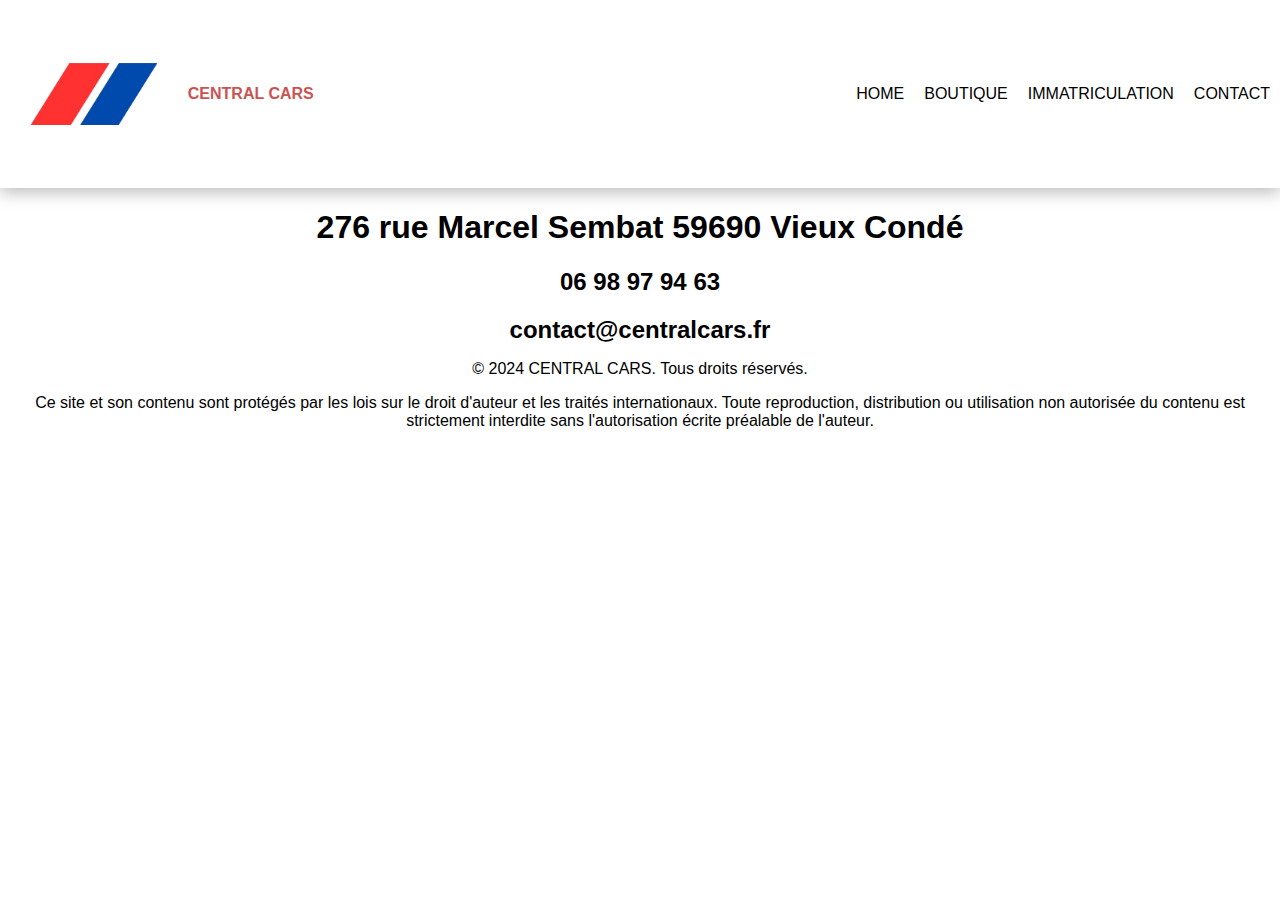
<file: contact.html>
<!DOCTYPE html>
<html lang="fr">
<head>
    <meta charset="UTF-8">
    <meta name="viewport" content="width=device-width, initial-scale=1.0">
    <link rel="icon" href="./img/logo_a.png">
    <link rel="stylesheet" href="./style.css">

    <link rel="preconnect" href="https://fonts.googleapis.com">
	<link rel="preconnect" href="https://fonts.gstatic.com" crossorigin>
	<link href="https://fonts.googleapis.com/css2?family=Oswald&family=Roboto:wght@400;700&display=swap" rel="stylesheet">

    <title>CENTRAL CARS - CONTACT</title>
</head>

<body>
    
  <section class="navbar">

    <nav class="navigationWrapper">
        <div class="logoWrapper" onclick="location.href='main.html';" style="cursor:pointer;">
          <img src="./img/logo_a.png">
          <p>Central Cars</p>
        </div>
        <ul class="navigation">
          <li class="parent"><a class="link" href="main.html">Home</a></li>
          <li class="parent"><a class="link" href="shop.html">Boutique</a></li>
          <li class="parent"><a class="link" href="immat.html">Immatriculation</a></li>
          <li class="parent"><a class="link" href="contact.html">Contact</a></li>
        </ul>
      </nav>

</section>

    <h1 class="center">276 rue Marcel Sembat 59690 Vieux Condé</h1>
    <h2 class="center">06 98 97 94 63</h2>
    <h2 class="center">contact@centralcars.fr</h2>

    <section class="footer">
        <p>&copy; 2024 CENTRAL CARS. Tous droits réservés.</p>
    
        <p>Ce site et son contenu sont protégés par les lois sur le droit d'auteur et les traités internationaux. 
            Toute reproduction, distribution ou utilisation non autorisée du contenu est strictement interdite sans l'autorisation écrite préalable de l'auteur.</p>
    </section>

    <script>
      const sections = document.querySelectorAll('.section');

      const observer = new IntersectionObserver(entries => {
          entries.forEach(entry => {
              if (entry.isIntersecting) {
                  entry.target.classList.add('visible');
              }
          });
      }, {
          threshold: 0.1
      });

      sections.forEach(section => {
          observer.observe(section);
      });
  </script>

</body>
</file>
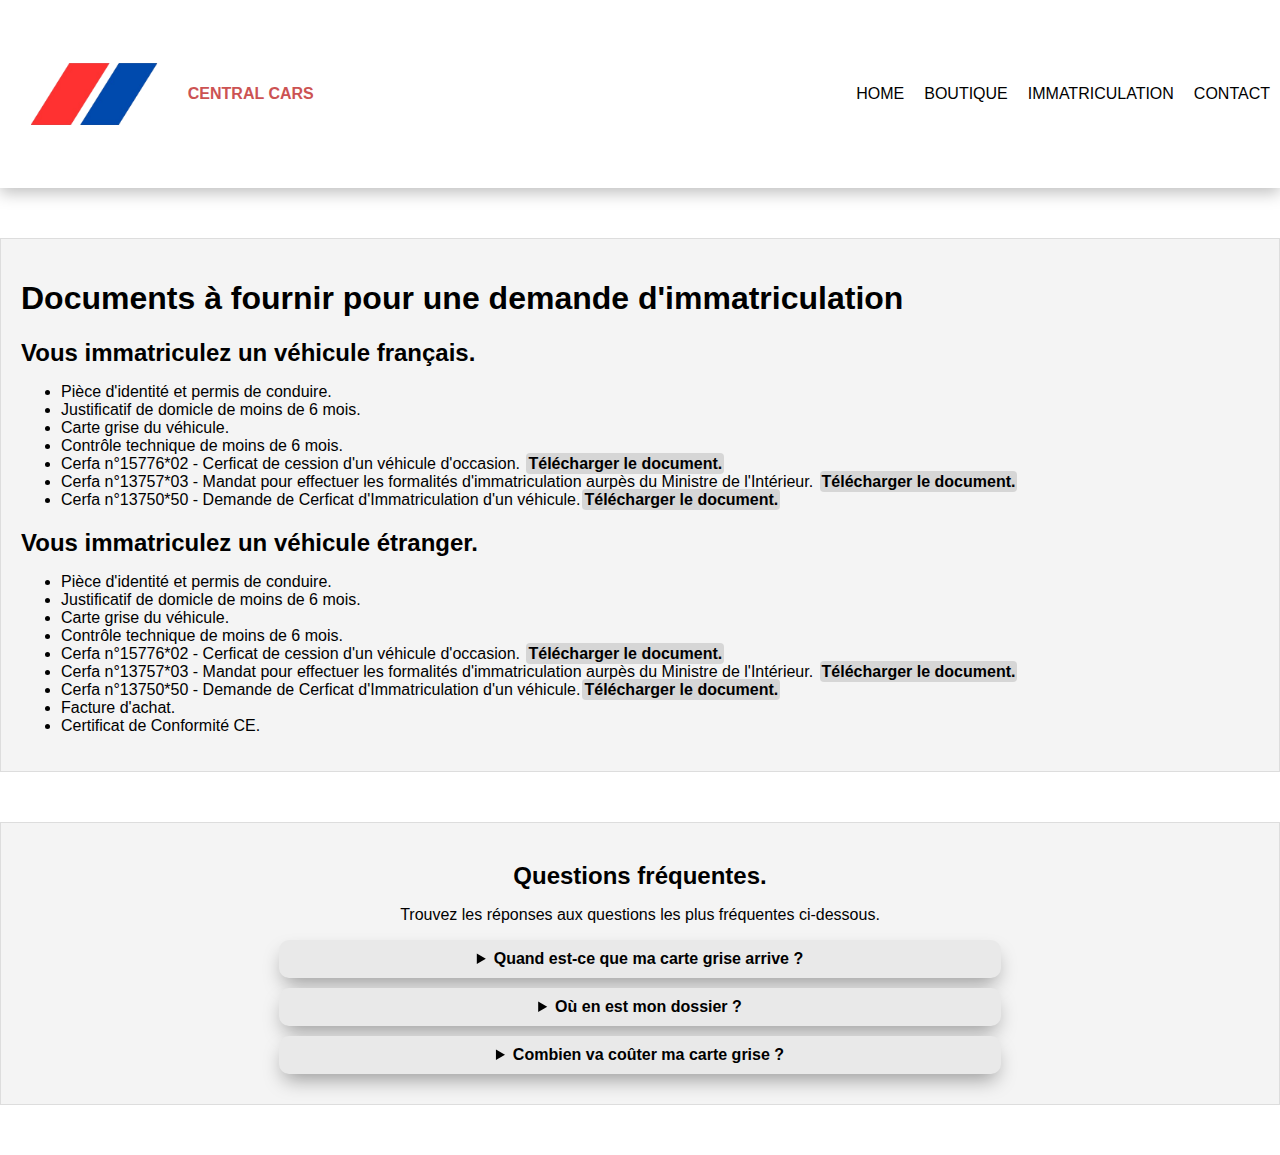
<file: immat.html>
<!DOCTYPE html>
<html lang="fr">
<head>
    <meta charset="UTF-8">
    <meta name="viewport" content="width=device-width, initial-scale=1.0">
    <link rel="icon" href="./img/logo_a.png">
    <link rel="stylesheet" href="./style.css">

    <link rel="preconnect" href="https://fonts.googleapis.com">
	<link rel="preconnect" href="https://fonts.gstatic.com" crossorigin>
	<link href="https://fonts.googleapis.com/css2?family=Oswald&family=Roboto:wght@400;700&display=swap" rel="stylesheet">

    
    <title>CENTRAL CARS</title>
</head>

<body>
    <section class="navbar">

        <nav class="navigationWrapper">
            <div class="logoWrapper" onclick="location.href='main.html';" style="cursor:pointer;">
              <img src="./img/logo_a.png">
              <p>Central Cars</p>
            </div>
            <ul class="navigation">
              <li class="parent"><a class="link" href="main.html">Home</a></li>
              <li class="parent"><a class="link" href="shop.html">Boutique</a></li>
              <li class="parent"><a class="link" href="immat.html">Immatriculation</a></li>
              <li class="parent"><a class="link" href="contact.html">Contact</a></li>
            </ul>
          </nav>

    </section>

    <section class="section">
        
        <h1 class="text-xl font-semibold text-vnet-blue mb-2">Documents à fournir pour une demande d'immatriculation</h1>
        <h2 class="text-xl font-semibold text-vnet-blue mb-2">Vous immatriculez un véhicule français.</h2>
        <ul>
            <li>Pièce d'identité et permis de conduire.</li>
            <li>Justificatif de domicle de moins de 6 mois.</li>
            <li>Carte grise du véhicule.</li>
            <li>Contrôle technique de moins de 6 mois.</li>
            <li>Cerfa n°15776*02 - Cerficat de cession d'un véhicule d'occasion.  <a href="./ressources/cession.pdf" class="download-link" download="Cerfa n-15776-02" target="_blank" rel="noopener noreferrer">Télécharger le document.</a></li>
            <li>Cerfa n°13757*03 - Mandat pour effectuer les formalités d'immatriculation aurpès du Ministre de l'Intérieur.  <a href="./ressources/mandat.pdf" class="download-link" download="Cerfa n-13757-03" target="_blank" rel="noopener noreferrer">Télécharger le document.</a></li>
            <li>Cerfa n°13750*50 - Demande de Cerficat d'Immatriculation d'un véhicule.<a href="./ressources/demande immat.pdf" class="download-link" download="Cerfa n-13750-50" target="_blank" rel="noopener noreferrer">Télécharger le document.</a> </li>
        </ul>
        <h2 class="text-xl font-semibold text-vnet-blue mb-2">Vous immatriculez un véhicule étranger.</h2>
        <ul>
            <li>Pièce d'identité et permis de conduire.</li>
            <li>Justificatif de domicle de moins de 6 mois.</li>
            <li>Carte grise du véhicule.</li>
            <li>Contrôle technique de moins de 6 mois.</li>
            <li>Cerfa n°15776*02 - Cerficat de cession d'un véhicule d'occasion.  <a href="./ressources/cession.pdf" class="download-link" download="Cerfa n-15776-02" target="_blank" rel="noopener noreferrer">Télécharger le document.</a></li>
            <li>Cerfa n°13757*03 - Mandat pour effectuer les formalités d'immatriculation aurpès du Ministre de l'Intérieur.  <a href="./ressources/mandat.pdf" class="download-link" download="Cerfa n-13757-03" target="_blank" rel="noopener noreferrer">Télécharger le document.</a></li>
            <li>Cerfa n°13750*50 - Demande de Cerficat d'Immatriculation d'un véhicule.<a href="./ressources/demande immat.pdf" class="download-link" download="Cerfa n-13750-50" target="_blank" rel="noopener noreferrer">Télécharger le document.</a> </li>
            <li>Facture d'achat.</li>
            <li>Certificat de Conformité CE.</li>
        </ul>

    </section>

    <section class="section">
        <div class="faq-container">
            <h2 class="faq-header">Questions fréquentes.</h2>
            <p class="fab-sub">Trouvez les réponses aux questions les plus fréquentes ci-dessous.</p>
            <div class="faq-questions-container">
                <details class="faq-bloc-container">
                    <summary class="faq-title">Quand est-ce que ma carte grise arrive ?</summary>
                    <p class="faq-description">Pour une nouvelle carte grise d'un véhicule déjà immatriculé en France, la durée moyenne est d'une semaine pour la réception de sa nouvelle carte grise. Pour les véhicules qui effectuent leur première demande d'immatriculation, le délais moyen est de 2 mois.</p>
                </details>
                <details class="faq-bloc-container">
                    <summary class="faq-title">Où en est mon dossier ?</summary>
                    <p class="faq-description">L'état précis de l'avancée de votre dossier n'est connu uniquement que par le Service Instructeur. Pour avoir plus d'informations, contactez le 3400 en vous munissant de votre numéro de dossier.</p>
                </details>
                <details class="faq-bloc-container">
                    <summary class="faq-title">Combien va coûter ma carte grise ?</summary>
                    <p class="faq-description">Le montant de votre carte grise varie en fonction de son âge, sa puissance fiscale et votre zone géographique. Le montant exact ne peut être connu qu'à la fin de l'instruction de votre dossier.</p>
                </details>
            </div>
        </div>
    </section>

    <script>
        const sections = document.querySelectorAll('.section');
  
        const observer = new IntersectionObserver(entries => {
            entries.forEach(entry => {
                if (entry.isIntersecting) {
                    entry.target.classList.add('visible');
                }
            });
        }, {
            threshold: 0.1
        });
  
        sections.forEach(section => {
            observer.observe(section);
        });
    </script>

</body>
</file>
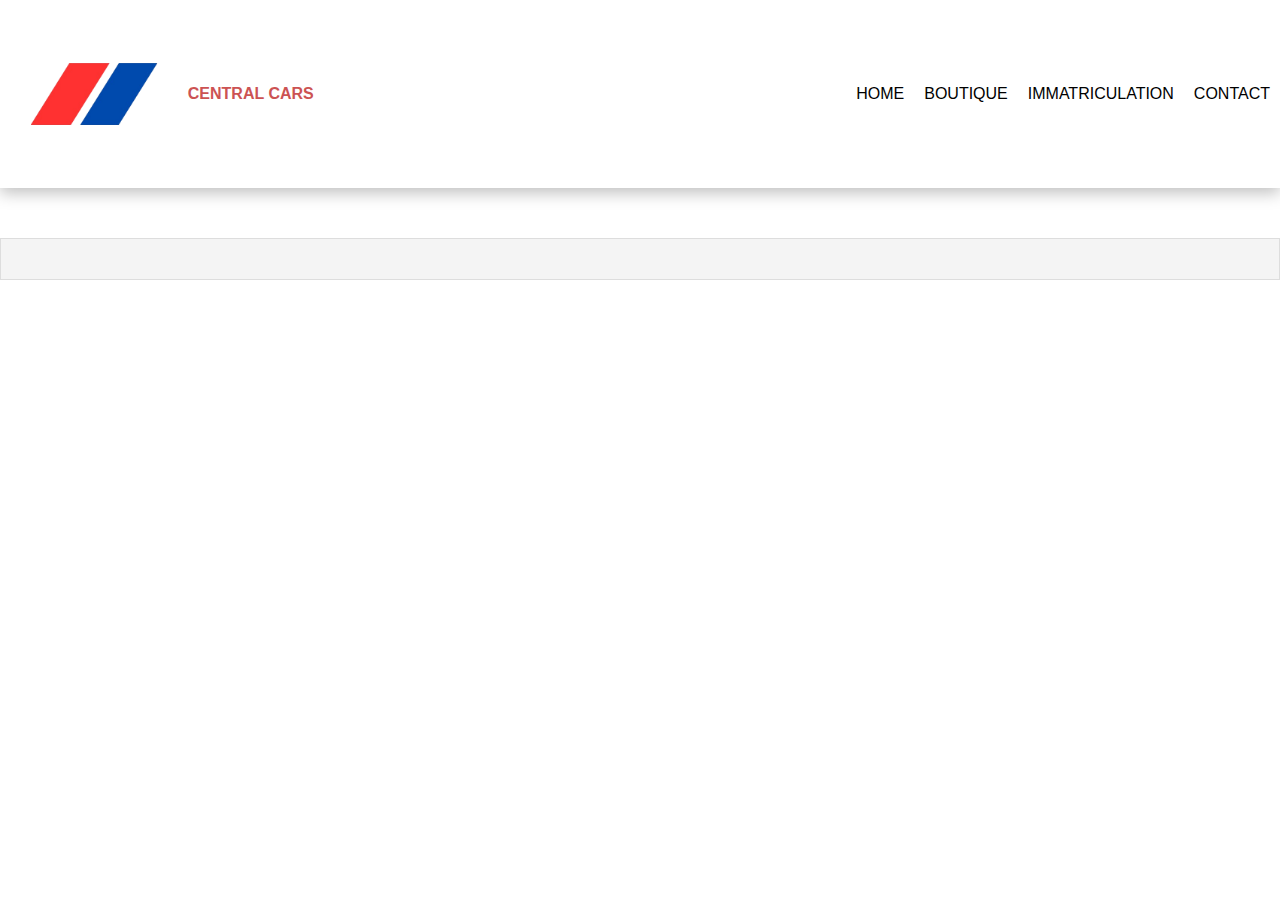
<file: shop.html>
<!DOCTYPE html>
<html lang="fr">
<head>
    <meta charset="UTF-8">
    <meta name="viewport" content="width=device-width, initial-scale=1.0">
    <link rel="icon" href="./img/logo_a.png">
    <link rel="stylesheet" href="./style.css">

    <link rel="preconnect" href="https://fonts.googleapis.com">
	<link rel="preconnect" href="https://fonts.gstatic.com" crossorigin>
	<link href="https://fonts.googleapis.com/css2?family=Oswald&family=Roboto:wght@400;700&display=swap" rel="stylesheet">

    <title>CENTRAL CARS</title>
</head>

<body>

    <section class="navbar">

        <nav class="navigationWrapper">
            <div class="logoWrapper" onclick="location.href='main.html';" style="cursor:pointer;">
              <img src="./img/logo_a.png">
              <p>Central Cars</p>
            </div>
            <ul class="navigation">
              <li class="parent"><a class="link" href="main.html">Home</a></li>
              <li class="parent"><a class="link" href="shop.html">Boutique</a></li>
              <li class="parent"><a class="link" href="immat.html">Immatriculation</a></li>
              <li class="parent"><a class="link" href="contact.html">Contact</a></li>
            </ul>
          </nav>

    </section>

    <section class="section">
        <div class="grid-container">
            
          <div class="gallery" id="gallery">
    </section>

    <script>
        const sections = document.querySelectorAll('.section');
  
        const observer = new IntersectionObserver(entries => {
            entries.forEach(entry => {
                if (entry.isIntersecting) {
                    entry.target.classList.add('visible');
                }
            });
        }, {
            threshold: 0.1
        });
  
        sections.forEach(section => {
            observer.observe(section);
        });

        fetch('P:/CLOUD/_CENTRAL%20CARS%20APP/WebApp_ANTS/resources/stock.json') 
        .then(response => response.json()) 
        .then(data => { 
          const gallery = 
          document.getElementById('gallery'); 
          data.forEach(item => { 

            const card = document.createElement('div'); 
            card.className = 'card'; 
          
            const img = document.createElement('img'); 
           img.src = item.lien; card.appendChild(img); 

            const name = document.createElement('h2'); 
            name.textContent = item.nom; 
          
            card.appendChild(name); 
            const price = document.createElement('p'); 
            price.textContent = `Prix: ${item.prix}`; 
            card.appendChild(price); 
            gallery.appendChild(card); }); }) 
        .catch(error => { console.error('Erreur:', error); });
    </script>

</body>

</html>
</file>
<file: style.css>
html{
  scroll-behavior: smooth;
}
body {
  font-family: Arial, sans-serif;
  margin: 0;
  padding: 0;
}
.section {
  opacity: 0;
  transform: translateY(20px);
  transition: opacity 0.6s ease-out, transform 0.6s ease-out;
  margin: 50px 0;
  padding: 20px;
  background-color: #f4f4f4;
  border: 1px solid #ddd;
}
.section.visible {
  opacity: 1;
  transform: translateY(0);
}

.ants{

  position: relative;
  text-align: center;
  padding: 5%;

  >button{
  appearance: none;
  background-color: #FAFBFC;
  border: 1px solid rgba(27, 31, 35, 0.15);
  border-radius: 6px;
  box-shadow: rgba(74, 78, 83, 0.04) 0 1px 0, rgba(255, 255, 255, 0.25) 0 1px 0 inset;
  box-sizing: border-box;
  color: #24292E;
  cursor: pointer;
  display: inline;
  font-family: -apple-system, system-ui, "Segoe UI", Helvetica, Arial, sans-serif, "Apple Color Emoji", "Segoe UI Emoji";
  font-size: 14px;
  font-weight: 500;
  line-height: 20px;
  list-style: none;
  padding: 6px 16px;
  position: relative;
  transition: background-color 0.2s cubic-bezier(0.3, 0, 0.5, 1);
  user-select: none;
  -webkit-user-select: none;
  touch-action: manipulation;
  vertical-align: middle;
  white-space: nowrap;
  word-wrap: break-word;
  margin-top: 10px;
  }

  >button:hover {
  background-color: #F3F4F6;
  text-decoration: none;
  transition-duration: 0.1s;
  }

  >button:disabled {
  background-color: #FAFBFC;
  border-color: rgba(27, 31, 35, 0.15);
  color: #959DA5;
  cursor: default;
}

>button:active {
  background-color: #EDEFF2;
  box-shadow: rgba(225, 228, 232, 0.2) 0 1px 0 inset;
  transition: none 0s;
}

>button:focus {
  outline: 1px transparent;
}

>button:before {
  display: none;
}

>button:-webkit-details-marker {
  display: none;
}
}

.navigationWrapper {
  position: relative;
  display: flex;
  align-items: center;
  justify-content: space-between;
  background-color: #ffffff;
  box-shadow: 0 5px 15px 0 rgba(0, 0, 0, 0.25);
  color: white;
  text-transform: uppercase;
  overflow: hidden;
  max-width: 100%;
  max-height: 20%;

  .logoWrapper {
    display: flex;
    
    .stylish {
      font-weight: bold;
    }

    >img{
      max-width: 30%;
      max-height: 5%;
    }

    >p{
      font-weight: bold;
      position: relative;
      display: flex;
      align-items: center;
      text-decoration: none;
      transition: all 0.25s ease-in-out;
      color: rgb(204, 83, 83);
    }
  }

  .navigation {
    display: flex;
    list-style-type: none;

    li {
      opacity: 1;
      list-style-type: none;
      color: black;
      text-decoration: none;
      transition: all 0.3s ease-in-out;
    }

    .parent {
      padding: 0 10px;
      cursor: pointer;

      .link {
        position: relative;
        display: flex;
        align-items: center;
        text-decoration: none;
        transition: all 0.25s ease-in-out;
        color: black;

        &:hover {
          color: #ea4f4c;
        }

        .fa-minus {
          opacity: 0;
          transition: all 0.3s ease-in-out;
          position: absolute;
          left: -16px;
          top: 3px;
        }

        .fa-plus {
          opacity: 1;
          transition: all 0.3s ease-in-out;
        }

        .fas {
          color: #ea4f4c;
          margin: -2px 4px 0;
          font-size: 10px;
          transition: all 0.3s ease-in-out;
        }
      }
    }

    .subnavigation {
      display: none;
      list-style-type: none;
      width: 500px;
      position: absolute;
      top: 40%;
      left: 25%;
      margin: auto;
      transition: all 0.3s ease-in-out;
      background-color: #222;

      li a {
        font-size: 17px;
        padding: 0 5px;
      }
    }
  }
}

input,
text {
  background: none;
  color: black;
  font-size: 18px;
  padding: 10px 10px 10px 5px;
  border: none;
  border-radius: 0;
  border-bottom: 3px solid black;
  &:focus {
    outline: none;
  }
  &:focus ~ label,
  &:valid ~ label {
    top: -14px;
    font-size: 12px;
    color: grey;
  }
}

label {
  color: black;
  font-size: 16px;
  font-weight: normal;
  position: absolute;
  pointer-events: none;
  left: 5px;
  top: 10px;
  transition: 2 ease all;
}

.bar {
  position: relative;
  display: block;
  &:before {
    content: '';
    height: 2px;
    width: 0;
    bottom: 0px;
    position: absolute;
    left: 0%;
  }
}

*{
  font-family:'Gill Sans', 'Gill Sans MT', Calibri, 'Trebuchet MS', sans-serif
}
a.fill-div{
  display: block;
  height: 100%;
  width: 100%;
  text-decoration: none;
}

.center{
  position: relative;
  text-align: center;
}
img.header{
  position: relative;
  text-align: center;
  margin: 10px auto 20px;
  display: block;

  border-radius: 3%;
  box-shadow: 0 5px 15px 0 rgba(0, 0, 0, 0.25);
}

.horizontal{
  position: relative;
  display: flex;
  vertical-align:middle;
  gap: 1em;
}

.card{
  box-shadow: 0 4px 8px 0 rgba(0,0,0,0.2);
  transition: 0.3s;
  border-radius: 5px;
  position: relative;
  text-align: center;
  margin: 10px;
  max-height: 20%;
  width: 33%;
}
.card>img{
  border-radius: 5px 5px 0 0;
}
.card:hover{
  box-shadow: 0 8px 16px 0 rgba(0,0,0,0.2);
}
.container{
  padding: 2px 16px;
}

@mixin white-gradient {
	background: linear-gradient(to right,  rgba(255,255,255,1) 0%,rgba(255,255,255,0) 100%);
}

@keyframes scroll {
	0% { transform: translateX(0); }
	100% { transform: translateX(calc(-250px * 7))}
}

.slider {
	background: white;
	box-shadow: 0 10px 20px -5px rgba(0, 0, 0, .125);
	height: 100px;
	margin: auto;
	overflow:hidden;
	position: relative;
	width: 960px;
	
	&::before,
	&::after {
		@include white-gradient;
		content: "";
		height: 100px;
		position: absolute;
		width: 200px;
		z-index: 2;
	}
	
	&::after {
		right: 0;
		top: 0;
		transform: rotateZ(180deg);
	}

	&::before {
		left: 0;
		top: 0;
	}
	
	.slide-track {
		animation: scroll 40s linear infinite;
		display: flex;
		width: calc(250px * 14);
	}
	
	.slide {
		height: 100px;
		width: 250px;
	}
}

.highlight{
  position: relative;
  display: flex;
  margin: auto;
}

.shopcard {
  margin : 10px;
  position: relative;
  width: 320px;
  height: 580px;
  background: #3f3f3f;
  border-radius: 20px;
  overflow: hidden;
}
.shopcard::before {
  content: "";
  position: absolute;
  top: -50%;
  width: 100%;
  height: 100%;
  background: #ea4f4c;
  transform: skewY(345deg);
  transition: 0.5s;
}
.shopcard:hover::before {
  top: -70%;
  transform: skewY(390deg);

}

[data-foo].shopcard::after {
  content: attr(data-foo);
  position: absolute;
  bottom: 0;
  left: 0;
  font-weight: 600;
  font-size: 6em;
  color: rgba(0, 0, 0, 0.1);
}

.shopcard .imgBox {
  position: relative;
  width: 100%;
  display: flex;
  justify-content: center;
  align-items: center;
  padding-top: 20px;
  z-index: 1;
}
/*
.card .imgBox img {
    max-width: 100%;
    
    transition: .5s;
}

.card:hover .imgBox img {
    max-width: 50%;
      
}
*/
.shopcard .contentBox {
  position: relative;
  padding: 20px;
  display: flex;
  justify-content: center;
  align-items: center;
  flex-direction: column;
  z-index: 2;
}

.shopcard .contentBox h3 {
  font-size: 18px;
  color: white;
  font-weight: 500;
  text-transform: uppercase;
  letter-spacing: 1px;
}

.shopcard .contentBox .price {
  font-size: 24px;
  color: white;
  font-weight: 700;
  letter-spacing: 1px;
}

.shopcard .contentBox .buy {
  position: relative;
  top: 100px;
  opacity: 0;
  padding: 10px 30px;
  margin-top: 15px;
  color: #000000;
  text-decoration: none;
  background: #ea4f4c;
  border-radius: 30px;
  text-transform: uppercase;
  letter-spacing: 1px;
  transition: 0.5s;
}

.shopcard:hover .contentBox .buy {
  top: 0;
  opacity: 1;
}
.shopcard:hover .contentBox .buy:hover{
  transition: 0.1s;
  background: #ee6765;
  padding: 12px 32px;

}

.mouse {
  height: 300px;
  width: auto;
}

.footer{
  text-align: center;
  font-weight: lighter;
}

a.download-link{
  border-radius: 4px;
  margin: 2px;
  padding: 2px;
  background-color: #d6d6d6;
  font-weight: bold;
  text-decoration: none;
  color: black;
}
a:hover{
  color: #ee6765;
}

.faq-container{
  position: relative;
  text-align: center;
  margin: auto;
  width: 60%;
}

.faq-title{
  font-weight: bold;
}

.faq-bloc-container{
  border-radius: 10px;
  box-shadow: 0 10px 20px -5px rgba(0, 0, 0, 0.384);
  padding: 10px;
  margin: 10px;
  border-color: black;
  background-color: #e9e9e9;
  transition-duration: 0.25s ease-in-out;
  cursor: pointer;
}
.faq-bloc-container:hover{
  padding: 11px;
}

img{
  width: 100%;
  height: auto;
}
h2{
  margin-bottom: .5em;
}
.grid-container{
  display: grid;
  grid-template-columns: repeat(auto-fill, minmax(300px, 1fr));
  grid-gap: 1em;
}
</file>
